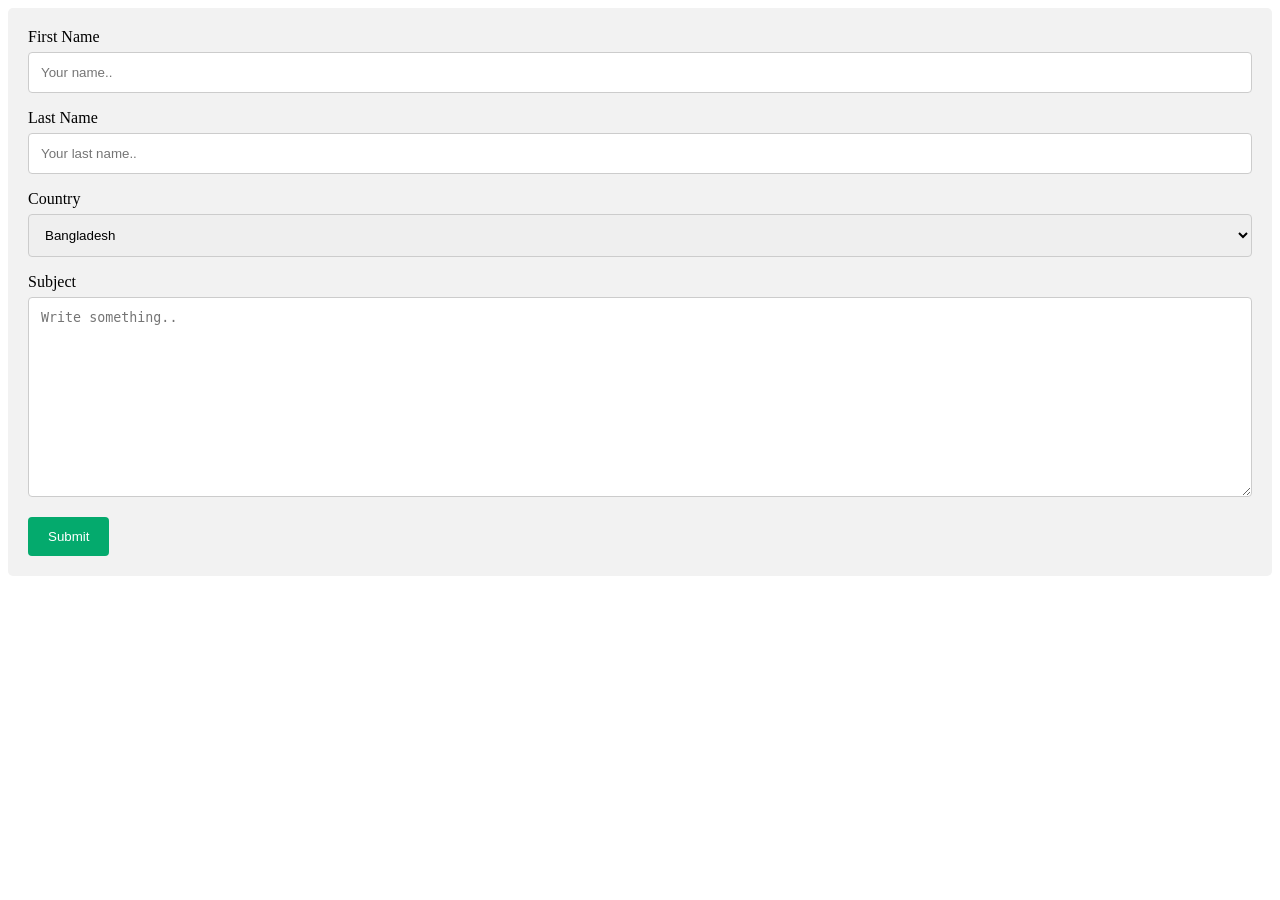
<file: contact.html>
<!DOCTYPE html>
<html lang="en">
<head>
    <meta charset="UTF-8">
    <meta http-equiv="X-UA-Compatible" content="IE=edge">
    <meta name="viewport" content="width=device-width, initial-scale=1.0">
    <title>Contact Form</title>
    <link rel="stylesheet" href="style.css">
</head>
<body>
    <div class="container">
        <form action="connection.php" method="post">
      
          <label for="fname">First Name</label>
          <input type="text" id="fname" name="firstname" placeholder="Your name..">
      
          <label for="lname">Last Name</label>
          <input type="text" id="lname" name="lastname" placeholder="Your last name..">
      
          <label for="country">Country</label>
          <select id="country" name="country">
            <option value="bangladesh">Bangladesh</option>
            <option value="canada">Canada</option>
            <option value="usa">USA</option>
          </select>
      
          <label for="subject">Subject</label>
          <textarea id="subject" name="subject" placeholder="Write something.." style="height:200px"></textarea>
      
          <input type="submit" value="Submit">
      
        </form>
      </div>
</body>
</html>
</file>
<file: style.css>
input[type=text], select, textarea {
    width: 100%; 
    padding: 12px; 
    border: 1px solid #ccc; 
    border-radius: 4px; 
    box-sizing: border-box;
    margin-top: 6px; 
    margin-bottom: 16px; 
    resize: vertical 
  }

  
  input[type=submit] {
    background-color: #04AA6D;
    color: white;
    padding: 12px 20px;
    border: none;
    border-radius: 4px;
    cursor: pointer;
  }
  
  
  input[type=submit]:hover {
    background-color: #45a049;
  }
  
  .container {
    border-radius: 5px;
    background-color: #f2f2f2;
    padding: 20px;
  }
</file>
